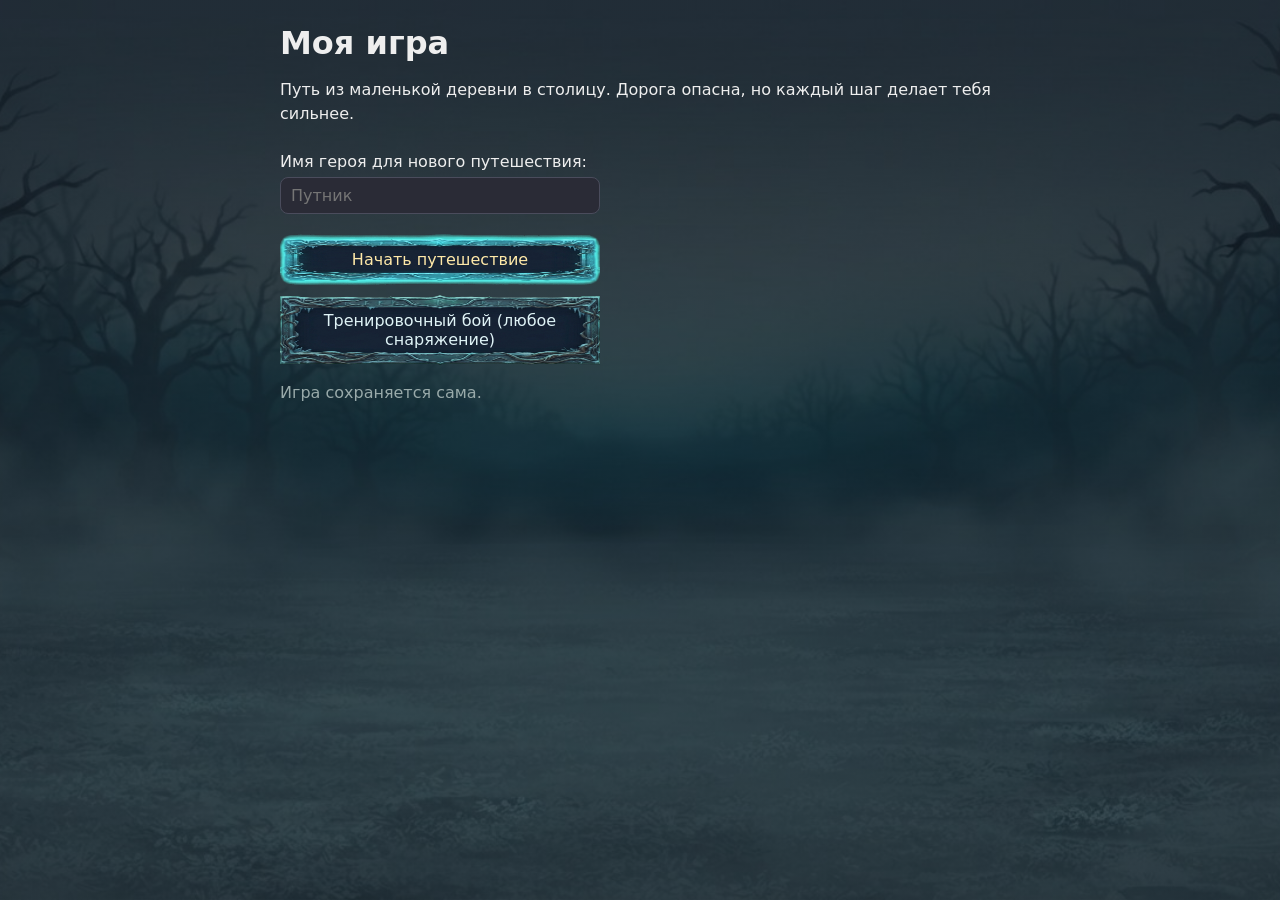
<file: index.html>
<!DOCTYPE html>
<html lang="ru">
<head>
  <meta charset="UTF-8">
  <meta name="viewport" content="width=device-width, initial-scale=1">
  <title>Моя игра</title>
  <link rel="stylesheet" href="css/style.css">
</head>
<body>
  <h1>Моя игра</h1>
  <div id="hud" hidden></div>

  <section id="menu">
    <p>Путь из маленькой деревни в столицу. Дорога опасна, но каждый шаг делает тебя сильнее.</p>
    <div class="menu-buttons">
      <label id="name-row" for="hero-name-input">Имя героя для нового путешествия:
        <input id="hero-name-input" type="text" maxlength="20" placeholder="Путник" autocomplete="off">
      </label>
      <button id="continue-btn" class="primary" hidden>Продолжить путешествие</button>
      <button id="journey-btn" class="primary">Начать путешествие</button>
      <button id="training-btn">Тренировочный бой (любое снаряжение)</button>
    </div>
    <p id="save-info" class="muted"></p>
  </section>

  <section id="training-setup" hidden>
    <h2>Тренировочный бой</h2>
    <label>Твоё снаряжение: <select id="player-gear"></select></label>
    <label>Снаряжение бота: <select id="bot-gear"></select></label>
    <label>Твоя Ловкость (стартовая 5): <input id="player-agility" type="number" min="5" max="60" value="5"></label>
    <label>Ловкость бота: <input id="bot-agility" type="number" min="5" max="60" value="5"></label>
    <div class="actions">
      <button id="start-btn" class="primary">Начать бой</button>
      <button id="training-back-btn">Назад</button>
    </div>
  </section>

  <section id="story" hidden>
    <div id="story-progress" class="progress"></div>
    <div class="story-card">
      <h2 id="story-title"></h2>
      <p id="story-text"></p>
      <p id="story-effect" class="effect"></p>
    </div>
    <div id="story-status" class="status"></div>
    <div class="actions">
      <button id="story-btn" class="primary"></button>
      <button id="story-hero-btn">Герой и рюкзак</button>
    </div>
    <p id="story-save-note" class="muted"></p>
  </section>

  <section id="capital" hidden>
    <div id="village" class="scene">
      <img src="img/bg/square_main.jpg" alt="Главная площадь столицы">
      <button class="hotspot" id="spot-tavern" data-place="tavern" aria-label="Таверна"></button>
      <button class="hotspot" id="spot-guild" data-place="guild" aria-label="Гильдия"></button>
      <button class="hotspot" id="spot-library" data-place="library" aria-label="Библиотека"></button>
      <button class="hotspot" id="spot-teacher" data-place="teacher" aria-label="Учитель"></button>
      <button class="hotspot" id="spot-arena" data-place="arena" aria-label="Арена"></button>
      <button class="hotspot" id="spot-trade" data-place="trade" aria-label="Торговая площадь"></button>
      <button class="hotspot" id="spot-gate" data-place="gate" aria-label="Лес"></button>
      <div class="scene-top">
        <div id="capital-status" class="status"></div>
        <p id="capital-text" class="intro"></p>
      </div>
      <div class="scene-bottom actions">
        <button id="capital-hero-btn">Герой и рюкзак</button>
        <button id="capital-menu-btn">В главное меню</button>
      </div>
    </div>
  </section>

  <section id="trade" hidden>
    <div id="trade-scene" class="scene">
      <img src="img/bg/square_trade.jpg" alt="Торговая площадь столицы">
      <button class="hotspot" id="spot-shop" data-place="shop" aria-label="Магазин"></button>
      <button class="hotspot" id="spot-forge" data-place="forge" aria-label="Кузница"></button>
      <button class="hotspot" id="spot-bank" data-place="bank" aria-label="Банк"></button>
      <button class="hotspot" id="spot-alchemist" data-place="alchemist" aria-label="Алхимик"></button>
      <button class="hotspot" id="spot-artificer" data-place="artificer" aria-label="Артефактор"></button>
      <button class="hotspot" id="spot-main" data-place="main" aria-label="Главная площадь"></button>
      <div class="scene-top">
        <div id="trade-status" class="status"></div>
        <p id="trade-text" class="intro"></p>
      </div>
      <div class="scene-bottom actions">
        <button id="trade-hero-btn">Герой и рюкзак</button>
        <button id="trade-menu-btn">В главное меню</button>
      </div>
    </div>
  </section>

  <section id="dungeon" hidden>
    <div id="dungeon-scene" class="scene">
      <img id="dun-scene" class="exp-scene" alt="">
      <div id="dun-exits" class="dun-exits"></div>
      <div class="scene-top">
        <h2 id="dun-title"></h2>
        <p id="dun-text"></p>
        <div id="dun-info"></div>
        <div id="dun-status" class="status"></div>
        <p id="dun-log" class="effect"></p>
      </div>
      <div id="dun-map" class="exp-map"></div>
      <div id="dun-monsters" class="dun-monsters"></div>
      <div class="scene-bottom actions">
        <button id="dun-camp-btn"></button>
        <button id="dun-hero-btn">Герой и рюкзак</button>
        <button id="dun-home-btn" class="primary">К воротам</button>
        <span id="dun-hint" class="muted"></span>
      </div>
    </div>
  </section>

  <section id="gates" hidden>
    <div id="gates-scene" class="scene">
      <img src="img/bg/gates.jpg" alt="Городские ворота и развилка дорог">
      <div class="scene-top">
        <div id="gates-status" class="status"></div>
        <p id="gates-text" class="intro"></p>
      </div>
      <div id="gates-list" class="gates-list"></div>
      <div class="scene-bottom actions">
        <button id="gates-hero-btn">Герой и рюкзак</button>
        <button id="gates-city-btn" class="primary">В город</button>
      </div>
    </div>
  </section>

  <section id="arena" hidden>
    <div class="story-card">
      <h2>Арена</h2>
      <p>Бои на арене безопасны: поражение ничего не отнимает.</p>
      <details><summary>Как это работает</summary>
        <p>В обычном бою ты получаешь опыт и деньги, он бесплатный и без ограничений. В бою за ранг ты копишь очки ранга и жетоны арены: опыта там в четыре раза меньше, а денег нет. Такой бой тратит билеты арены, они возвращаются сами со временем. Чем сильнее категория соперника, тем больше билетов он стоит и тем больше награда. Проигранный бой билеты не возвращает. Когда очков ранга хватает, открывается бой за повышение (без билетов). Жетоны тратятся в лавке арены.</p>
      </details>
    </div>
    <div id="arena-status" class="status"></div>
    <div id="arena-list" class="cards offers"></div>
    <div class="actions">
      <button id="arena-shop-btn">Лавка жетонов</button>
      <button id="arena-hero-btn">Герой и рюкзак</button>
      <button id="arena-back-btn" class="primary">Назад на площадь</button>
    </div>
  </section>

  <section id="tavern" hidden>
    <div class="story-card">
      <h2>Таверна</h2>
      <p>Здоровье в городе восстанавливается само, но медленно. За деньги хозяин поставит тебя на ноги сразу.</p>
    </div>
    <div id="tavern-status" class="status"></div>
    <p id="tavern-msg" class="effect"></p>
    <div id="tavern-list" class="cards"></div>
    <div class="actions">
      <button id="tavern-hero-btn">Герой и рюкзак</button>
      <button id="tavern-back-btn" class="primary">Назад на площадь</button>
    </div>
  </section>

  <section id="arenashop" hidden>
    <div class="story-card">
      <h2>Лавка жетонов</h2>
      <p>Звания и особые припасы за жетоны арены. Силу они не добавляют.</p>
    </div>
    <div id="arenashop-status" class="status"></div>
    <p id="arenashop-msg" class="effect"></p>
    <div id="arenashop-list" class="cards"></div>
    <div class="actions">
      <button id="arenashop-back-btn" class="primary">Назад на арену</button>
    </div>
  </section>

  <section id="shopscene" hidden>
    <div id="shopscene-box" class="scene">
      <img src="img/bg/shop.jpg" alt="Лавка торговца">
      <svg id="shop-zones" viewBox="0 0 1376 768" aria-label="Разделы магазина">
      <polygon class="zone" data-cat="weapons" data-name="Оружие и щиты" points="348,270 400,270 410,300 440,300 495,322 498,410 348,410"/>
      <polygon class="zone" data-cat="armor" data-name="Броня" points="528,232 590,225 628,250 632,340 600,352 580,384 560,398 540,378 528,322"/>
      <polygon class="zone" data-cat="armor" data-name="Броня" points="405,268 440,264 472,300 466,338 420,338"/>
      <polygon class="zone" data-cat="supplies" data-name="Припасы" points="45,75 320,150 322,545 55,598"/>
      <polygon class="zone" data-cat="supplies" data-name="Припасы" points="345,418 500,418 500,505 348,505"/>
      <polygon class="zone" data-cat="supplies" data-name="Припасы" points="350,190 505,190 505,265 350,265"/>
      <polygon class="zone" data-cat="sell" data-name="Продать" points="620,388 1376,396 1376,548 655,522 625,506"/>
      <polygon class="zone" data-cat="soon" data-name="Скоро" points="735,232 900,232 900,385 735,385"/>
      <polygon class="zone" data-cat="soon" data-name="Скоро" points="905,325 992,325 992,385 905,385"/>
      <polygon class="zone" data-cat="soon" data-name="Скоро" points="1115,225 1262,225 1262,385 1115,385"/>
      </svg>
      <span id="shop-zone-tag" hidden></span>
      <div class="scene-top">
        <div id="shopscene-status" class="status"></div>
        <p id="shopscene-text" class="intro"></p>
      </div>
      <div class="scene-bottom actions">
        <button class="shop-cat-btn" data-cat="armor">Броня</button>
        <button class="shop-cat-btn" data-cat="weapons">Оружие и щиты</button>
        <button class="shop-cat-btn" data-cat="supplies">Припасы</button>
        <button class="shop-cat-btn" data-cat="sell">Продать</button>
        <button id="shopscene-hero-btn">Герой и рюкзак</button>
        <button id="shopscene-back-btn" class="primary">Назад на площадь</button>
      </div>
    </div>
  </section>

  <section id="shop" hidden>
    <div class="story-card">
      <h2 id="shop-title">Магазин</h2>
      <p id="shop-note"></p>
    </div>
    <div id="shop-status" class="status"></div>
    <div id="shop-buy-title" class="section-title">Купить</div>
    <div id="shop-buy" class="cards"></div>
    <p id="shop-teaser" class="muted"></p>
    <div id="shop-sell-title" class="section-title">Продать</div>
    <div id="shop-sell" class="cards"></div>
    <div class="actions">
      <button id="shop-hero-btn">Герой и рюкзак</button>
      <button id="shop-back-btn" class="primary">Назад в лавку</button>
    </div>
  </section>

  <section id="teacher" hidden>
    <div class="story-card">
      <h2>Учитель</h2>
      <p id="teacher-text"></p>
      <p id="teacher-result" class="effect"></p>
    </div>
    <div id="teacher-choices" class="cards"></div>
    <div class="actions">
      <button id="teacher-hero-btn">Герой и рюкзак</button>
      <button id="teacher-back-btn" class="primary">Назад на площадь</button>
    </div>
  </section>

  <section id="hero" hidden>
    <div class="story-card">
      <div class="hero-head">
        <h2 id="hero-title"></h2>
        <span id="hero-money" class="chip gold"></span>
      </div>
      <p id="hero-msg" class="effect"></p>
      <div class="hero-orbs">
        <div class="orb-col">
          <div class="orb"><div class="orb-glass"><div class="orb-liquid" id="hero-hp-liquid"></div></div></div>
          <div class="orb-caption"><span>Здоровье</span><span id="hero-hp"></span></div>
        </div>
        <div class="orb-col" id="hero-mana-wrap" hidden>
          <div class="orb"><div class="orb-glass"><div class="orb-liquid mana"></div></div></div>
          <div class="orb-caption"><span>Мана</span><span id="hero-mana"></span></div>
        </div>
        <div class="hero-portrait"><img id="hero-portrait-img" alt=""></div>
      </div>
      <div class="meters">
        <div>
          <div class="meter-label"><span>Опыт</span><span id="hero-xp"></span></div>
          <div class="bar"><div id="hero-xp-bar" class="fill xpfill"></div></div>
        </div>
      </div>
      <div id="hero-points" class="points-banner" hidden></div>
    </div>
    <div id="hero-tabs" class="tabs"></div>
    <div id="hero-tab-body"></div>
    <div class="actions"><button id="hero-back-btn" class="primary">Назад</button></div>
  </section>

  <section id="levelup" hidden>
    <div class="story-card">
      <h2 id="levelup-title"></h2>
      <p id="levelup-points" class="effect"></p>
      <div id="levelup-stats" class="cards"></div>
    </div>
    <button id="levelup-btn" class="primary">Продолжить путь</button>
  </section>

  <section id="battle" hidden>
    <div id="battle-progress" class="progress"></div>
    <p id="battle-intro" class="intro"></p>
    <div class="arena">
      <div class="fighter">
        <div><span id="player-name"></span>: <span id="player-health"></span> / <span id="player-max"></span></div>
        <div class="bar"><div id="player-bar" class="fill"></div></div>
        <div id="player-mana-row" hidden>
          <div>Мана: <span id="player-mana"></span> / <span id="player-mana-max"></span></div>
          <div class="bar"><div id="player-mana-bar" class="fill manafill"></div></div>
        </div>
        <div id="player-xp" class="progress"></div>
        <div id="player-figure" class="figure"></div>
        <div id="player-gear-name"></div>
      </div>
      <div class="fighter">
        <div><span id="bot-name"></span>: <span id="bot-health"></span> / <span id="bot-max"></span></div>
        <div id="bot-queue" class="muted"></div>
        <div class="bar"><div id="bot-bar" class="fill"></div></div>
        <div id="bot-figure" class="figure"></div>
        <div id="bot-gear-name"></div>
      </div>
    </div>

    <div id="battle-controls">
    <div id="intent-controls" hidden>
      <h3 id="intent-hint"></h3>
      <div id="intent-buttons" class="intent-buttons"></div>
      <div id="intent-info" class="muted"></div>
    </div>
    <h3 id="strike-title"></h3>
    <div id="strike-zones" class="zones"></div>
    <button id="strike-reset" style="margin-top: 8px;">Сбросить удары</button>

    <h3 id="block-title"></h3>
    <div id="block-zones" class="zones"></div>

    <div class="actions">
      <button id="turn-btn" disabled>Сделать ход</button>
      <button id="skill-btn" hidden></button>
      <button id="auto-btn">Авто</button>
      <button id="speed-btn" hidden>Скорость ×1</button>
      <button id="tactic-btn" hidden>Тактика: Осторожно</button>
      <button id="after-btn" class="primary" hidden></button>
      <button id="after-hero-btn" hidden>Герой и рюкзак</button>
    </div>

    <div id="battle-log-box">
      <div id="result" class="result"></div>
      <div id="log"></div>
    </div>
    </div>
  </section>

  <script src="js/data.js"></script>
  <script src="js/catalog.js"></script>
  <script src="js/items.js"></script>
  <script src="js/bonuses.js"></script>
  <script src="js/icons.js"></script>
  <script src="js/ui-common.js"></script>
  <script src="js/arena.js"></script>
  <script src="js/story-data.js"></script>
  <script src="js/hero.js"></script>
  <script src="js/details.js"></script>
  <script src="js/stats.js"></script>
  <script src="js/combat.js"></script>
  <script src="js/skills.js"></script>
  <script src="js/intent-combat.js"></script>
  <script src="js/figure.js"></script>
  <script src="js/creatures.js"></script>
  <script src="js/battle-screen.js"></script>
  <script src="js/intent-screen.js"></script>
  <script src="js/journey.js"></script>
  <script src="js/hero-screen.js"></script>
  <script src="js/capital.js"></script>
  <script src="js/shop.js"></script>
  <script src="js/places.js"></script>
  <script src="js/wild.js"></script>
  <script src="js/dungeons.js"></script>
  <script src="js/dungeon-screen.js"></script>
  <script src="js/main.js"></script>
</body>
</html>
</file>
<file: css/style.css>
body { font-family: system-ui, sans-serif; max-width: 720px; margin: 24px auto; padding: 0 16px; background-color: #0b1018; background-image: linear-gradient(rgba(8, 12, 18, 0.6), rgba(8, 12, 18, 0.6)), url(../img/bg/battle_bg.jpg); background-size: cover; background-position: center; background-attachment: fixed; background-repeat: no-repeat; color: #eee; }
    h1 { margin-bottom: 4px; }
    h2 { margin: 8px 0; }
    h3 { margin: 18px 0 8px; font-size: 1rem; }
    p { line-height: 1.5; }
    label { display: block; margin: 10px 0; }
    #hero-name-input { display: block; width: 100%; box-sizing: border-box; margin-top: 6px; padding: 8px 10px; font: inherit; color: inherit; background: #2a2b36; border: 1px solid #4a4c5c; border-radius: 8px; }
    select { margin-left: 8px; padding: 4px; }
    button { font: inherit; padding: 6px 16px; border: 10px solid transparent; border-image: url(../img/ui/button.png) 34 fill / 10px stretch; background: none; color: #dff3f6; cursor: pointer; }
    button:hover:not(:disabled) { border-image-source: url(../img/ui/button_hover.png); border-image-slice: 44 fill; }
    button:disabled { opacity: 0.4; cursor: not-allowed; }
    .menu-buttons { display: flex; flex-direction: column; gap: 10px; max-width: 320px; margin-top: 16px; }
    /* «Главная» и «выбранная» кнопка: рамка со свечением и золотистый текст */
    .primary, .zone.on, .tab.on { border-image-source: url(../img/ui/button_hover.png); border-image-slice: 44 fill; color: #ffe9a8; }
    .zones { display: flex; gap: 8px; flex-wrap: wrap; }
    .bar { height: 18px; border: solid transparent; border-width: 8px 28px; border-image: url(../img/ui/bar.png) 22 75 fill / 8px 28px stretch; background: none; border-radius: 0; overflow: hidden; }
    .fill { background: linear-gradient(#e8625a, #b32622 55%, #7a1612); border-radius: 4px; box-shadow: inset 0 1px 0 rgba(255, 255, 255, 0.35), inset 0 -2px 3px rgba(0, 0, 0, 0.35); height: 100%; width: 100%; transition: width 0.3s; }
    .xpfill { background: linear-gradient(#ffe08a, #d9a21f 55%, #8a5f0a); width: 0; }
    .manafill { background: linear-gradient(#8fb4ff, #4a6fe0 55%, #2a3f9a); }
    .arena { display: flex; gap: 16px; }
    .fighter { flex: 1; min-width: 0; }
    .figure { margin-top: 8px; background: #23232d; border-radius: 8px; padding: 6px; transition: filter 0.4s, opacity 0.4s; }
    .figure svg { display: block; width: 100%; height: 260px; }
    .figure.dead { filter: grayscale(1); opacity: 0.45; }
    .z { fill: var(--fill, #c9a27e); stroke: #3a2a1a; stroke-width: 2; transition: fill 0.2s; }
    .z.target { stroke: #ff5252; stroke-width: 4; }
    .z.guard { stroke: #6c9bff; stroke-width: 4; }
    .z.flash-hit { fill: #ff5252; }
    .z.flash-block { fill: #6c9bff; }
    .z.flash-dodge { fill: #6fe3ff; }
    .z.flash-crit { fill: #ffd54f; stroke: #fff; stroke-width: 3; }
    /* Зоны зверя — прозрачный слой поверх рисунка: в покое не видны, при ударах подсвечиваются полупрозрачно. */
    .zo { fill: transparent; stroke: none; }
    .zo.flash-hit, .zo.flash-block, .zo.flash-dodge, .zo.flash-crit { fill-opacity: 0.55; }
    .lbl { fill: #fff; font-size: 16px; font-weight: bold; text-anchor: middle; paint-order: stroke; stroke: #000; stroke-width: 3px; pointer-events: none; }
    .actions { margin-top: 16px; display: flex; gap: 8px; flex-wrap: wrap; }
    #log { margin-top: 20px; border-top: 1px solid #444; padding-top: 10px; }
    #log div { padding: 3px 0; }
    .turn-title { font-weight: bold; margin-top: 10px; color: #aaa; }
    .hit { color: #ff8a80; }
    .good { color: #8be28b; }
    .info { color: #8fb4ff; }
    .crit { color: #ffd54f; font-weight: bold; font-size: 1.05rem; }
    .miss { color: #9aa; }
    .dodge { color: #6fe3ff; font-weight: bold; }
    .result { font-size: 1.2rem; font-weight: bold; margin: 14px 0; }
    .progress { color: #9aa; font-size: 0.9rem; margin-bottom: 6px; }
    .story-card { background: none; border: 18px solid transparent; border-image: url(../img/ui/panel.png) 44 fill / 18px stretch; padding: 0 6px; margin: 12px 0; }
    .effect { color: #8be28b; font-weight: bold; }
    .status { color: #9aa; margin: 10px 0 16px; }
    .intro { font-style: italic; color: #ccd; }
    .hero-list div { padding: 4px 0; }
    .row { display: flex; align-items: center; justify-content: space-between; gap: 12px; padding: 6px 0; border-bottom: 1px solid #33333f; flex-wrap: wrap; }
    .row .btns { display: flex; gap: 6px; flex-wrap: wrap; }
    .row button { padding: 4px 10px; font-size: 0.9rem; }
    .muted { color: #9aa; }
    .soon { color: #6b6b78; }
    .promo { color: #e0b84a; font-weight: bold; }
    /* Экран героя: шапка, вкладки, карточки */
    .hero-head { display: flex; justify-content: space-between; align-items: center; gap: 12px; flex-wrap: wrap; }
    .hero-head h2 { margin: 0; }
    .chip { display: inline-flex; align-items: center; gap: 5px; background: #2d2e3b; border: 1px solid #44465a; border-radius: 999px; padding: 3px 11px; font-size: 0.88rem; white-space: nowrap; }
    .chip .ico { width: 16px; height: 16px; }
    .chip.gold { color: #ffd54f; border-color: #6b5a20; }
    .chip.red { color: #ff8a80; border-color: #6b3a3a; }
    .chip.green { color: #8be28b; border-color: #2f5a2f; }
    .chip.cyan { color: #6fe3ff; border-color: #25606e; }
    .chip.blue { color: #8fb4ff; border-color: #34508c; }
    .chip.dim { color: #8a8a99; }
    .ico { display: inline-flex; width: 22px; height: 22px; flex: none; }
    .ico svg { width: 100%; height: 100%; fill: none; stroke: currentColor; stroke-width: 1.7; stroke-linecap: round; stroke-linejoin: round; }
    #hud { position: sticky; top: 0; z-index: 10; display: flex; flex-wrap: wrap; align-items: center; gap: 6px 12px; background: #23242f; border: 1px solid #3a3c4d; border-radius: 10px; padding: 8px 12px; margin: 6px 0 12px; box-shadow: 0 4px 10px rgba(0,0,0,.35); }
    #hud[hidden] { display: none; }
    #hud .hud-hp { flex: 1 1 220px; min-width: 200px; }
    #hud .hud-hp-top { display: flex; align-items: center; gap: 6px; font-size: 0.9rem; color: #ff8a80; }
    #hud .hud-hp-top .ico { width: 16px; height: 16px; }
    #hud .hud-mana-top { color: #b79bff; margin-top: 4px; }
    #hud .hud-regen { margin-left: auto; color: #9aa; font-size: 0.82rem; }
    #hud .bar { margin-top: 4px; height: 8px; border: 0; border-image: none; border-radius: 4px; background: #3a1f1f; }
    .exp-scene[hidden] { display: none; }

    /* Лес во весь экран: тот же приём, что у столицы. Карта лежит миникартой в углу, находка и лагерь — кнопки внизу, выбор при встрече — карточка по центру. */
    #dungeon:not([hidden]) { position: fixed; inset: 0; z-index: 5; display: flex; align-items: center; justify-content: center; background: #000; }
    #dungeon-scene { width: min(100vw, calc(100vh * 1376 / 768)); aspect-ratio: 1376 / 768; background: #20212b; border: none; border-radius: 0; }
    #gates:not([hidden]) { position: fixed; inset: 0; z-index: 5; display: flex; align-items: center; justify-content: center; background: #000; }
    #gates-scene { width: min(100vw, calc(100vh * 1376 / 768)); border: none; border-radius: 0; }
    .gates-list { position: absolute; left: 50%; bottom: 76px; transform: translateX(-50%); z-index: 2; display: flex; gap: 10px; }
    #shopscene:not([hidden]) { position: fixed; inset: 0; z-index: 5; display: flex; align-items: center; justify-content: center; background: #000; }
    #shop [hidden] { display: none; }
    .sell-group { grid-column: 1 / -1; }
    #shopscene-box { width: min(100vw, calc(100vh * 1376 / 768)); border: none; border-radius: 0; }
    #shop-zones { position: absolute; inset: 0; width: 100%; height: 100%; }
    .zone { fill: transparent; stroke: transparent; cursor: pointer; transition: fill .15s, stroke .15s; }
    .zone.lit { fill: rgba(255, 214, 120, .16); stroke: #ffd166; stroke-width: 3; stroke-linejoin: round; filter: drop-shadow(0 0 6px #ffd166); }
    .zone[data-cat="soon"].lit { fill: rgba(190, 195, 215, .10); stroke: #aab; filter: drop-shadow(0 0 4px #aab); }
    .zone:focus { outline: none; }
    #shop-zone-tag { position: absolute; transform: translate(-50%, -100%); z-index: 3; pointer-events: none; padding: 3px 12px; font: 600 clamp(11px, 1.6vw, 16px)/1.3 system-ui, sans-serif; color: #fff4d8; background: #21180fe8; border: 1px solid #d4b777; border-radius: 20px; white-space: nowrap; }
    #dungeon-scene h2 { margin: 0 0 4px; text-shadow: 0 1px 4px #000; }
    #dungeon-scene p { margin: 4px 0; text-shadow: 0 1px 4px #000; }
    /* Панель «Куда идти»: список выходов слева под панелью героя. Вместо плавающих подписей по картинке. */
    .dun-exits { line-height: 1.25; position: absolute; left: 10px; top: 150px; z-index: 3; width: min(250px, 22%); display: flex; flex-direction: column; gap: 6px; }
    .dun-exits h3 { margin: 0 0 2px; font-size: .9rem; color: #e8dcc0; text-shadow: 0 1px 4px #000; }
    .exit-btn { display: flex; flex-direction: column; align-items: flex-start; gap: 1px; width: 100%; text-align: left; padding: 7px 12px; color: #fff4d8; background: #21180fe6; border: 2px solid #d4b777; border-radius: 12px; box-shadow: 0 2px 10px #000a; border-image: none; }
    .exit-btn .exit-name { font-weight: bold; font-size: clamp(13px, 1.3vw, 16px); }
    .exit-btn .exit-tag { font-size: .75rem; color: #c9bfa4; }
    .exit-btn.seen { border-color: #6b6f86; background: #1b1c26e6; color: #dfe2f0; }
    .exit-btn.danger { border-color: #d86a5a; }
    .exit-btn.danger .exit-tag { color: #ff9a8a; }
    .exit-btn.locked { border-color: #8a6a3a; color: #b9a98a; opacity: .8; }
    .exit-btn.safe .exit-tag { color: #8fd49a; }
    .exit-btn:hover { background: #3a2a14; border-color: #ffe4a0; }
    #dun-map { position: absolute; top: 10px; right: 10px; width: min(260px, 20%); z-index: 2; margin: 0; background: #000b; border: 1px solid #33344a; border-radius: 10px; padding: 4px; }
    #dun-log:not(:empty) { display: inline-block; background: #000b; padding: 4px 10px; border-radius: 8px; }
    .dun-monsters { position: absolute; left: 50%; bottom: 76px; transform: translateX(-50%); z-index: 3; display: flex; flex-wrap: wrap; justify-content: center; gap: 10px; width: min(80%, 760px); }
    .monster-card { padding: 10px 18px; font-size: clamp(13px, 1.6vw, 18px); color: #ffe9e4; background: #2a1411e6; border: 2px solid #d86a5a; border-radius: 12px; box-shadow: 0 2px 10px #000a; }
    .monster-card:hover { background: #4a1f19; border-color: #ff9a8a; }
    #dun-info:not(:empty) { display: inline-block; background: #000b; padding: 4px 10px; border-radius: 8px; }
    #dun-info p { margin: 2px 0; }
    .exp-map { background: #20212b; border: 1px solid #33344a; border-radius: 10px; padding: 6px; margin: 10px 0; }
    .map-svg { width: 100%; max-height: 340px; display: block; }
    .map-path { stroke: #4a4d66; stroke-width: 0.8; stroke-dasharray: 2 1.5; }
    .map-node { fill: #20212b; stroke: #8fb4ff; stroke-width: 0.9; }
    .map-node.here { fill: #ffd54f; stroke: #ffd54f; }
    .map-node.seen { fill: #3a3d57; }
    .map-node.new { stroke-dasharray: 1.5 1; }
    .map-stash { fill: none; stroke: #ffd166; stroke-width: 1.2; stroke-dasharray: 2 1.5; }
    .map-label { fill: #ccd; font-size: 4.2px; text-anchor: middle; }
    .map-go { cursor: pointer; }
    .map-go .map-node { stroke: #ffd54f; stroke-width: 1.2; }
    .map-go:hover .map-node { fill: #ffd54f; }
    .map-hit { fill: transparent; }
    .chiprow { display: flex; flex-wrap: wrap; gap: 6px; margin: 10px 0; align-items: center; }
    .card-top { display: flex; align-items: center; gap: 8px; }
    .card-top .card-title { margin: 0; }
    .card.building { padding: 14px; gap: 6px; }
    .card.building .ico { width: 38px; height: 38px; color: #8fb4ff; }
    .card.building .name { font-size: 1.1rem; }
    .cards.offers { grid-template-columns: repeat(auto-fit, minmax(215px, 1fr)); }
    .cards .card .btns { margin-top: auto; }
    .cards .card.offer .offer-section:last-child { margin-top: auto; }
    .offer-section { border-top: 1px solid #33333f; padding-top: 8px; margin-top: 4px; display: flex; flex-direction: column; gap: 6px; }
    .offer-label { color: #9aa; font-size: 0.78rem; text-transform: uppercase; letter-spacing: 0.04em; }
    .card.promo-card { border-color: #8a6f1d; background: #2a2616; }
    .pips { display: inline-flex; gap: 3px; align-items: center; }
    .pip { width: 9px; height: 14px; border-radius: 3px; background: #2d2e3b; border: 1px solid #44465a; }
    .pip.on { background: #6c9bff; border-color: #8fb4ff; }
    .meter-small { margin: 4px 0 10px; }
    details { margin: 8px 0; color: #ccd; }
    details summary { cursor: pointer; color: #9aa; }
    details p { margin: 8px 0 0; font-size: 0.92rem; }
    .cards .card .btns button { flex: 1 1 auto; }
    .itempic { flex: none; box-sizing: border-box; width: 40px; height: 40px; padding: 5px; background: url(../img/ui/slot.png) center / 100% 100% no-repeat; }
    .itempic img { display: block; width: 100%; height: 100%; object-fit: contain; }
    .orb { position: relative; width: 120px; aspect-ratio: 1; background: url(../img/ui/orb_empty.png) center / contain no-repeat; }
    .orb-glass { position: absolute; inset: 19%; border-radius: 50%; overflow: hidden; }
    .orb-liquid { position: absolute; left: 0; right: 0; bottom: 0; height: var(--fill, 100%); background: linear-gradient(#e8625a, #b32622 55%, #7a1612); transition: height 0.3s; }
    .orb-liquid.mana { background: linear-gradient(#8fb4ff, #4a6fe0 55%, #2a3f9a); }
    .orb-glass::after { content: ""; position: absolute; inset: 0; background: radial-gradient(circle at 30% 25%, rgba(255, 255, 255, 0.35), transparent 35%); }
    .hero-orbs { display: flex; gap: 24px; margin-top: 12px; }
    .orb-col { display: flex; flex-direction: column; align-items: center; width: 170px; }
    .hero-portrait { position: relative; margin-left: auto; width: 210px; aspect-ratio: 600 / 587; background: url(../img/ui/portrait_frame.png) center / contain no-repeat; }
    .hero-portrait img { position: absolute; left: 8%; bottom: 8%; width: 84%; height: 84%; object-fit: contain; object-position: center bottom; }
    .orb-col[hidden] { display: none; }
    .orb-caption { display: flex; flex-direction: column; align-items: center; margin-top: 4px; font-size: 0.85rem; color: #ccd; text-align: center; }
    .meters { display: grid; grid-template-columns: 1fr; width: 364px; gap: 14px; margin-top: 12px; }
    .meter-label { display: flex; justify-content: space-between; font-size: 0.9rem; margin-bottom: 4px; color: #ccd; }
    .points-banner { margin-top: 14px; padding: 10px 12px; border: 1px solid #6c9bff; background: #1f2a45; border-radius: 8px; }
    .points-banner .btns { display: flex; gap: 6px; flex-wrap: wrap; margin-top: 8px; }
    .tabs { display: flex; flex-wrap: wrap; gap: 6px; margin: 14px 0 10px; } /* wrap: пять вкладок не помещаются в один ряд на телефоне */
    .tab { flex: 1 1 auto; padding: 9px 8px; border-radius: 8px; }
    .cards { display: grid; grid-template-columns: repeat(auto-fit, minmax(150px, 1fr)); gap: 10px; }
    .card { background: rgba(14, 24, 36, 0.85); border: 1px solid #2f6670; border-radius: 10px; padding: 10px 12px; display: flex; flex-direction: column; gap: 4px; }
    .card-title { color: #9aa; font-size: 0.78rem; text-transform: uppercase; letter-spacing: 0.02em; }
    .big { font-size: 1.6rem; font-weight: bold; line-height: 1.1; }
    .big.small { font-size: 1.15rem; }
    .card-sub { color: #ccd; font-size: 0.85rem; }
    .detail-list { display: flex; flex-direction: column; gap: 6px; }
    .detail-row { background: #23232d; border: 1px solid #3a3b4a; border-radius: 8px; padding: 8px 12px; }
    .detail-top { display: flex; justify-content: space-between; gap: 12px; align-items: baseline; }
    .detail-label { color: #ccd; font-size: 0.9rem; }
    .detail-value { font-weight: 700; font-size: 1.05rem; }
    .detail-parts { color: #99a; font-size: 0.8rem; margin-top: 2px; }
    .detail-value.ready { color: #8fd6a4; }
    .detail-value.wait { color: #e0b070; }
    .card-bonus { color: #8fd6a4; font-size: 0.85rem; font-weight: 600; }
    .card button { margin-top: 6px; padding: 5px 10px; font-size: 0.85rem; }
    .row button, .card button { border-width: 7px; border-image-width: 7px; }
    .card.wide { grid-column: 1 / -1; }
    .card .name { font-weight: bold; font-size: 0.88rem; min-width: 0; overflow-wrap: break-word; }
    .rarity-uncommon { color: #6fdc8c; }
    .rarity-rare { color: #5aa9ff; }
    .rarity-unique { color: #c084fc; }
    .card .btns { display: flex; gap: 6px; flex-wrap: wrap; margin-top: 6px; }
    .card.empty { opacity: 0.6; }
    .section-title { margin: 16px 0 8px; font-size: 0.9rem; color: #9aa; text-transform: uppercase; letter-spacing: 0.04em; }
    .stat-red .big { color: #ff8a80; }
    .stat-green .big { color: #8be28b; }
    .stat-cyan .big { color: #6fe3ff; }
    .stat-gold .big { color: #ffd54f; }
    .stat-violet .big { color: #c9a0ff; }
    .stat-orange .big { color: #ff9f5a; }

    /* ----- Площадь столицы: картинка с кликабельными зонами (координаты в процентах от картинки) ----- */
    .scene { position: relative; line-height: 0; border: 1px solid #9b8052; border-radius: 12px; overflow: hidden; }
    .scene img { display: block; width: 100%; height: auto; }
    .hotspot { position: absolute; padding: 0; border: 2px solid transparent; border-radius: 12px; background: transparent; cursor: pointer; transition: background .18s, border-color .18s; }
    button.hotspot, button.hotspot:hover:not(:disabled), button.hotspot:focus-visible { border-image: none; }
    .hotspot:hover, .hotspot:focus-visible { outline: none; border-color: #ffe4a0; background: #fff2c51c; }
    #spot-tavern  { left: 0%;  top: 14%; width: 23%; height: 56%; }
    #spot-guild   { left: 23%; top: 21%; width: 16%; height: 44%; }
    #spot-library { left: 42%; top: 5%;  width: 18%; height: 60%; }
    #spot-teacher { left: 62%; top: 8%;  width: 16%; height: 56%; }
    #spot-arena   { left: 78%; top: 8%;  width: 22%; height: 58%; }
    /* Торговая площадь (картинка square_trade.jpg, 1376x768) */
    #trade:not([hidden]) { position: fixed; inset: 0; z-index: 5; display: flex; align-items: center; justify-content: center; background: #000; }
    #trade-scene { width: min(100vw, calc(100vh * 1376 / 768)); border: none; border-radius: 0; }
    #spot-shop      { left: 0%;  top: 8%;  width: 27%; height: 62%; }
    #spot-forge     { left: 28%; top: 28%; width: 13%; height: 40%; }
    #spot-bank      { left: 42%; top: 22%; width: 20%; height: 45%; }
    #spot-alchemist { left: 62%; top: 17%; width: 14%; height: 48%; }
    #spot-artificer { left: 78%; top: 1%;  width: 22%; height: 66%; }
    #spot-main      { left: 85%; top: 72%; width: 15%; height: 28%; }
    #spot-trade   { left: 2%;  top: 72%; width: 15%; height: 28%; }  /* левый указатель */
    #spot-gate    { left: 83%; top: 68%; width: 16%; height: 32%; }  /* правый указатель: лес */

    /* Столица во весь экран: сцена вписывается в окно с сохранением пропорций картинки (1376:768), панели лежат поверх неё. */
    #capital:not([hidden]) { position: fixed; inset: 0; z-index: 5; display: flex; align-items: center; justify-content: center; background: #000; }
    #village { width: min(100vw, calc(100vh * 1376 / 768)); border: none; border-radius: 0; }
    .scene-top, .scene-bottom { position: absolute; left: 0; right: 0; z-index: 2; padding: 10px 16px; line-height: 1.4; }
    .scene-top { top: 0; left: 450px; background: linear-gradient(#000c, #0000); }
    #dungeon-scene .scene-top { right: min(290px, 24%); } /* текст не заходит под мини-карту */
    .scene-bottom { bottom: 0; margin: 0; background: linear-gradient(#0000, #000c); }
    body:has(#capital:not([hidden])) #hud, body:has(#trade:not([hidden])) #hud, body:has(#dungeon:not([hidden])) #hud, body:has(#gates:not([hidden])) #hud, body:has(#shopscene:not([hidden])) #hud { position: fixed; top: 10px; left: 10px; width: 420px; margin: 0; z-index: 20; }

    /* ----- Экран боя: полноэкранная сцена с фоном, бойцы стоят на нём, управление в нижней панели ----- */
    #battle:not([hidden]) { position: fixed; inset: 0; z-index: 5; display: flex; flex-direction: column; padding: 12px 20px; overflow-y: auto; background: #0b1018 url(../img/bg/battle_bg.jpg) center / cover no-repeat; }
    #battle .arena { flex: 1; align-items: flex-end; }
    #battle .figure { background: none; }
    #battle .fighter > div { text-align: center; }
    #battle .bar { box-sizing: border-box; width: 300px; height: 28px; margin: 4px auto; border-width: 7px 24px; border-image-width: 7px 24px; }
    #battle-controls { background: none; border: 18px solid transparent; border-image: url(../img/ui/panel.png) 44 fill / 18px stretch; padding: 4px 10px; }
    #battle .figure svg { height: min(260px, 30vh); } /* на низком окне бойцы ниже, чтобы панель управления поместилась */
    /* Управление боя в две колонки: удары слева, блоки справа, кнопки хода на всю ширину — так панель ниже и помещается в низкое окно */
    #battle-controls { display: grid; grid-template-columns: 1fr 1fr; column-gap: 28px; align-items: start; }
    #battle-controls h3 { margin: 6px 0; }
    #strike-title { grid-column: 1; grid-row: 1; }
    #strike-zones { grid-column: 1; grid-row: 2; }
    #strike-reset { grid-column: 1; grid-row: 3; justify-self: start; margin-top: 8px !important; }
    #block-title { grid-column: 2; grid-row: 1; }
    #block-zones { grid-column: 2; grid-row: 2; }
    #battle-controls .actions { grid-column: 1 / -1; grid-row: 4; margin-top: 6px; }
    /* Лог и итог боя — отдельная прокручиваемая колонка справа внутри панели: не растягивает панель и не вылезает за рамку. Новые строки добавляются сверху. */
    #battle-controls { position: relative; padding-right: calc(clamp(240px, 21vw, 340px) + 20px); }
    #battle-log-box { position: absolute; top: 0; right: 10px; bottom: 0; width: clamp(240px, 21vw, 340px); overflow-y: auto; padding: 4px 8px; font-size: 0.9rem; background: rgba(6, 12, 20, 0.55); border-radius: 6px; }
    @media (max-height: 740px) { #battle .figure svg { height: 25vh; } }
    #battle-controls .zones { gap: 4px; }
    #battle-controls .zone { padding: 6px 10px; }
    #battle-log-box #result { margin: 0 0 6px; }
    #battle-log-box #log { margin-top: 6px; padding-top: 6px; }

    /* ----- Бой по намерениям: намёк врага и три кнопки умений занимают левую часть панели вместо зон ----- */
    #intent-controls { grid-column: 1 / -1; grid-row: 1 / 4; }
    #intent-hint { font-size: 1.15rem; margin: 6px 0 10px; }
    .intent-buttons { display: flex; gap: 10px; flex-wrap: wrap; }
    .intent-skill { display: flex; flex-direction: column; align-items: flex-start; gap: 2px; min-width: 150px; max-width: 230px; padding: 8px 14px; text-align: left; }
    .intent-skill .skill-name { font-weight: bold; }
    .intent-skill small { opacity: 0.8; }
    #battle-controls [hidden] { display: none !important; } /* иначе display у .zones и .actions перебивает атрибут hidden */
    .intent-skill .skill-hint { opacity: 1; color: #c9d6e6; font-size: 0.78rem; }
</file>
